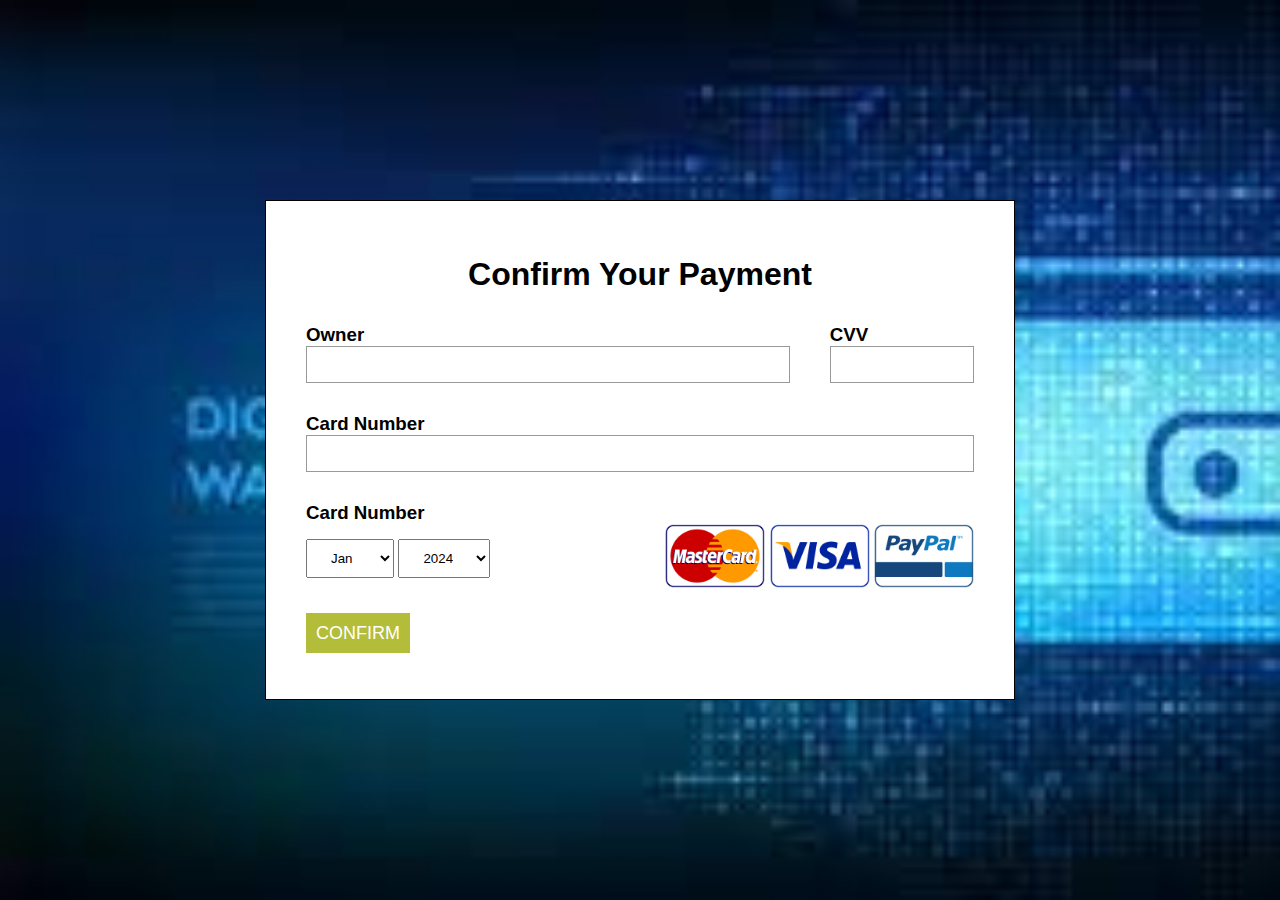
<file: FINAL PROJECT/FIT IN AND OUT/FIT IN and OUT Project-20220121T160755Z-001/FIT IN and OUT Project/For 2nd viva-20220116T144353Z-001/For 2nd viva/gym-website/payment.html>
<!DOCTYPE html>
<html lang ="en">
<head>
	<meta charset ="UTF-8">
	<title>Payment form</title>
	<link rel="stylesheet" href="payment.css">
</head>
<body>
	<div class="container">
        <h1>Confirm Your Payment</h1>
        <div class="first-row">
        	<div class="owner">
        		<h3>Owner</h3>
        		<div class="input-field">
        			<input type="text">
        		</div>
        	</div>
        	<div class="cvv">
        		<h3>CVV</h3>
        		<div class="input-field">
        			<input type="password">
        		</div>
        	</div>
        </div>
        <div class="second-row">
        	<div class="card number">
        		<h3>Card Number</h3>
        		<div class="input-field">
        			<input type="text">
        		</div>
        	</div>
        </div>
        	<div class="thrid-row">
        	<h3>Card Number</h3>
        	<div class="selection">
        	    <div class="date">
                    <select name ="months" id="months">
                    	<option value="Jan">Jan</option>
                    	<option value="Feb">Feb</option>
                    	<option value="Mar">Mar</option>
                    	<option value="Apr">Apr</option>
                    	<option value="May">May</option>
                    	<option value="Jun">Jun</option>
                    	<option value="Jul">Jul</option>
                    	<option value="Aug">Aug</option>
                    	<option value="Sep">Sep</option>
                    	<option value="Oct">Oct</option>
                    	<option value="Nov">Nov</option>
                    	<option value="Dec">Dec</option>
                      </select>
                      <select> name="Years" id="Years">
                      	<option value="2020">2024</option>
                      	<option value="2019">2023</option>
                      	<option value="2018">2022</option>
                      	<option value="2017">2021</option>
                      	<option value="2016">2020</option>
                      	<option value="2015">2019</option>
                      	<option value="2014">2018</option>
                      </select>
                </div>
                <div class="cards">
                	<img src="images/mc.png.png" alt="">
                	<img src="images/vi.png.png" alt="">
                	<img src="images/pp.png.png" alt="">
                </div>
            </div>
        </div>
        <!-- <a href="" onclick="alert('Your payment has been succesfully done.Thanks 😊😄 ')">Confirm</a>    -->
		<div>
			<a href="#lightbox"> Confirm </a>
		</div>
	
		<div id="lightbox">
	
			<a href="#"> X </a>
			<p style="text-align: right; "> Your payment has been succesfully done. </p>
			<p style="animation: step-start;"> Now you have been sighned as our Gym member 😊 </p>
			<P>Welcome to our family.</P>
			<p>Thanks 😊</p>
	
		</div>
	
    </div>


</body>
</html>
</file>
<file: FINAL PROJECT/FIT IN AND OUT/FIT IN and OUT Project-20220121T160755Z-001/FIT IN and OUT Project/For 2nd viva-20220116T144353Z-001/For 2nd viva/gym-website/payment.css>
*{
    margin: 0;
    padding: 0;
    box-sizing: border-box;
    font-family: 'Poppins', sans-serif;
}

body{
    width: 100%;
    height: 100vh;
    display: flex;
    justify-content: center;
    align-items: center;
    background-color:black;
    background-image: url("images/pyament1.jpg");
    background-repeat: no-repeat;
    background-size:cover;
}

.container{
    width: 750px;
    height: 500px;
    border: 1px solid;
    background-color: white;
    display: flex;
    flex-direction: column;
    padding: 40px;
    justify-content:space-around;
}

.container h1{
    text-align: center;
}

.first-row{
     display: flex;
}

.owner{
    width: 100%;
    margin-right: 40px;
}

.input-field{
    border: 1px solid #999;
}

.input-field input{
    width: 100%;
    border:none;
    outline: none;
    padding: 10px;
}

.selection{
    display: flex;
    justify-content: space-between;
    align-items: center;
}

.selection select{
    padding: 10px 20px;
}

a{
    background-color:#a4af0ed2;
    color: white;
    text-align: center;
    text-transform: uppercase;
    text-decoration: none;
    padding: 10px;
    font-size: 18px;
    transition: 0.5s;
}

a:hover{
    background-color: #a4af0ed2;
}

.cards img{
    width: 100px;
}

#lightbox {
    height: 0;
    width: 0;
    position: fixed;
    top: 0;
    left: 0;
    overflow: hidden;
    transition: all 2s ease-in-out;
}

#lightbox:target {
    height: 30%;
    width: 30%;
    top: 25%;
    left: 25%;
    background-color: lightgrey;
}
</file>
